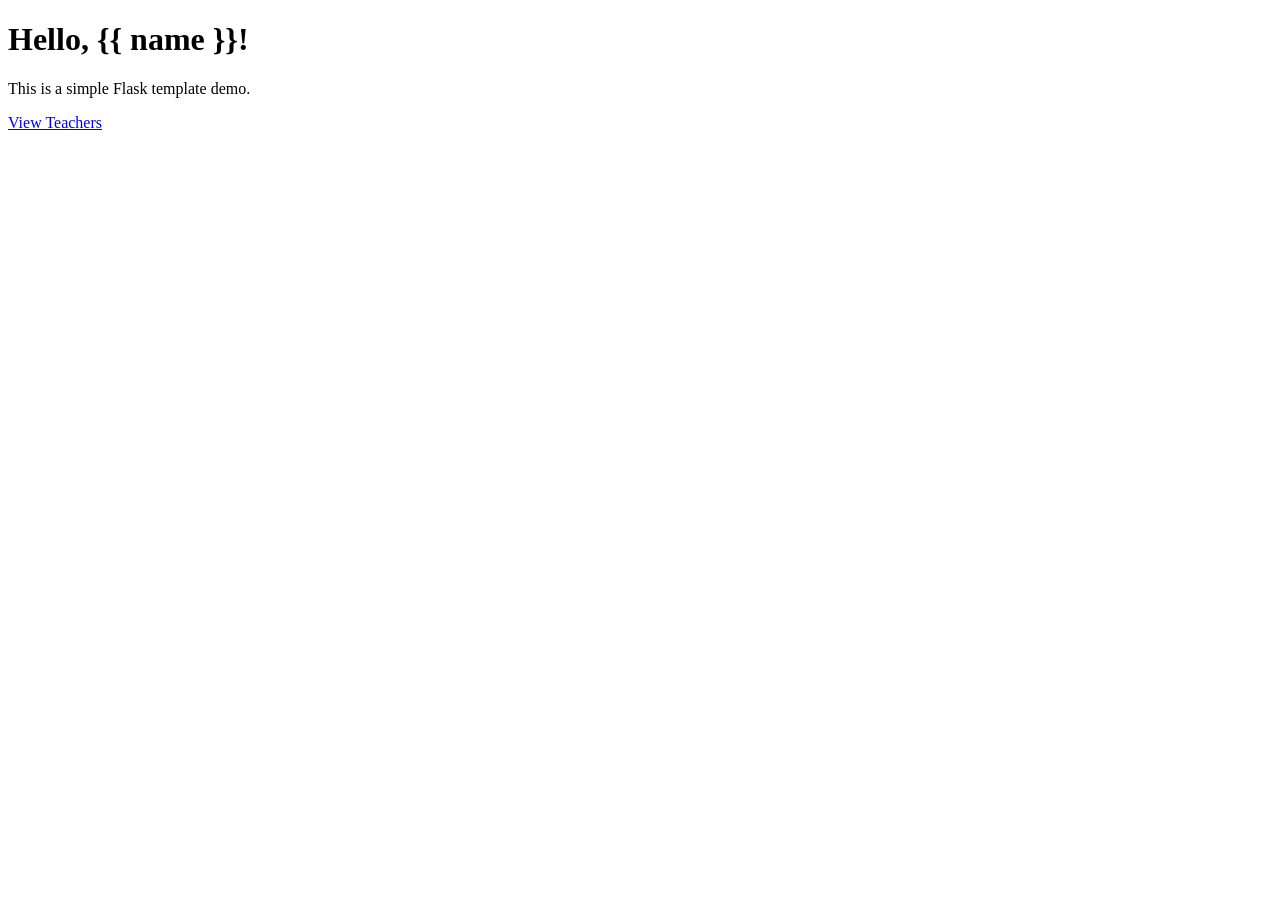
<file: v36/template-basics/templates/index.html>
<!DOCTYPE html>
<html lang="en">
<head>
    <meta charset="UTF-8">
    <title>Flask Templating Demo</title>
</head>
<body>
    <!--Uses the name variable passed as an argument to the template-->
    <h1>Hello, {{ name }}!</h1>
    <p>This is a simple Flask template demo.</p>
    <p><a href="/teachers">View Teachers</a></p>
</body>
</html>
</file>
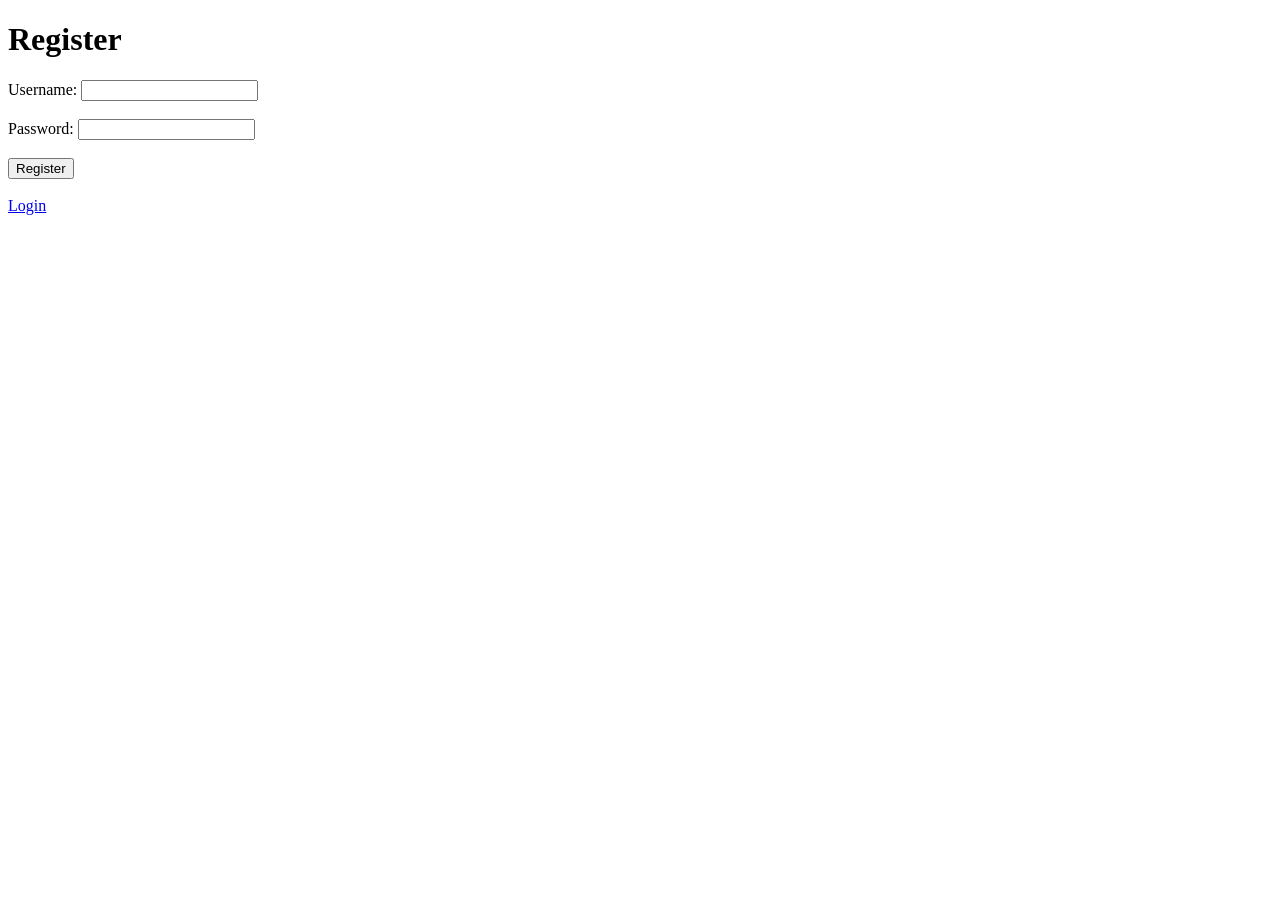
<file: forum/templates/register.html>
<!DOCTYPE html>
<html lang="en">
<head>
    <meta charset="UTF-8">
    <meta name="viewport" content="width=device-width, initial-scale=1.0">
    <title>Welcome</title>
</head>
<body>
    <b><h1>Register</h1></b>
    
    <form action="/registerPOST" method="post">
        Username: <input type="text" name="username" id="username" required="true">
        <br><br>
        Password: <input type="text" name="password" id="password" required="true">
        <br><br>
        <input type="submit" value="Register">
        <br><br>
    </form>

    <a href="/">Login</a>
</body>
</html>
</file>
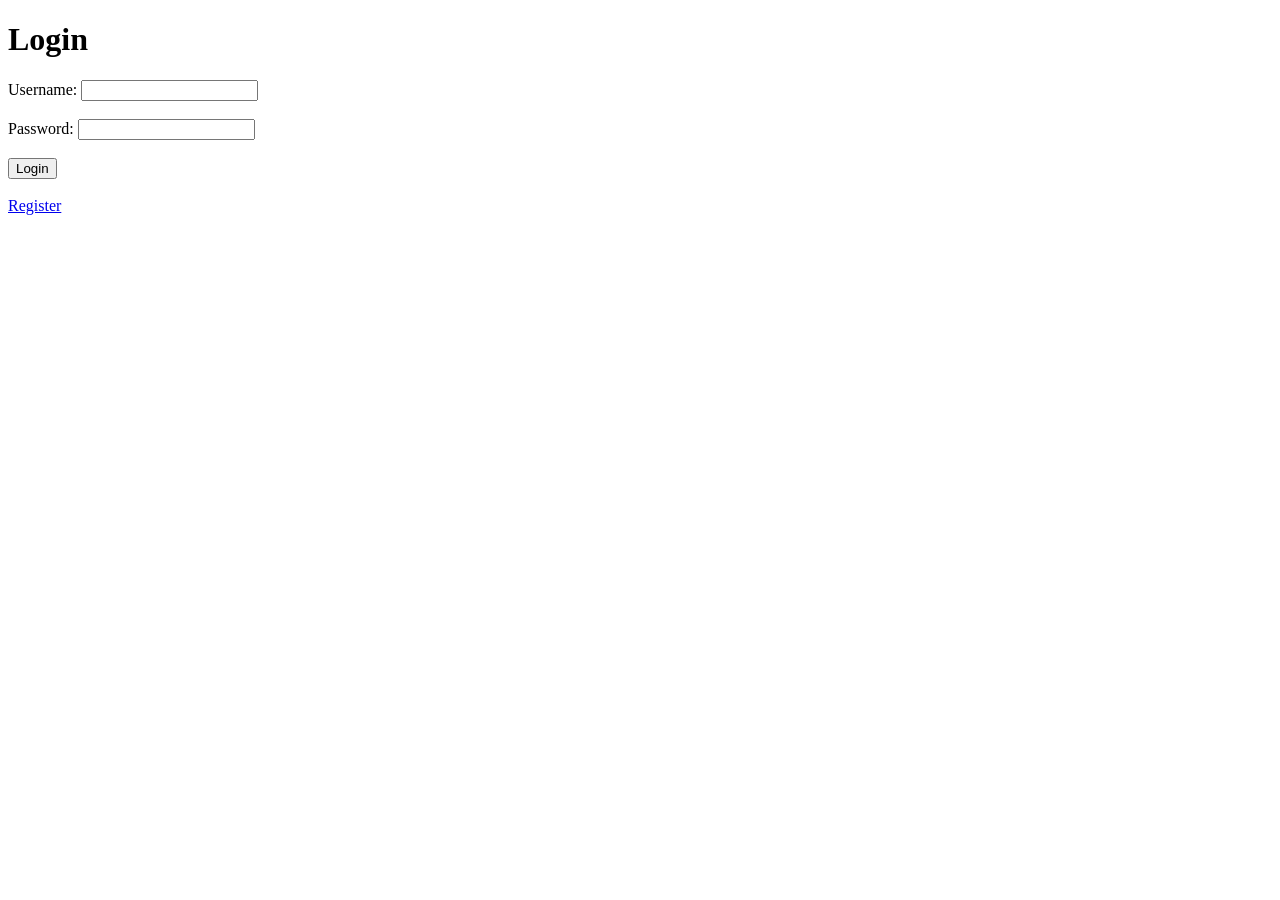
<file: forum/templates/welcome.html>
<!DOCTYPE html>
<html lang="en">
<head>
    <meta charset="UTF-8">
    <meta name="viewport" content="width=device-width, initial-scale=1.0">
    <title>Welcome</title>
</head>
<body>
    <b><h1>Login</h1></b>
    
    <form action="/loginPOST" method="post">
        Username: <input type="text" name="username" id="username" required="true">
        <br><br>
        Password: <input type="text" name="password" id="password" required="true">
        <br><br>
        <input type="submit" value="Login">
        <br><br>
    </form>

    <a href="register">Register</a>
</body>
</html>
</file>
